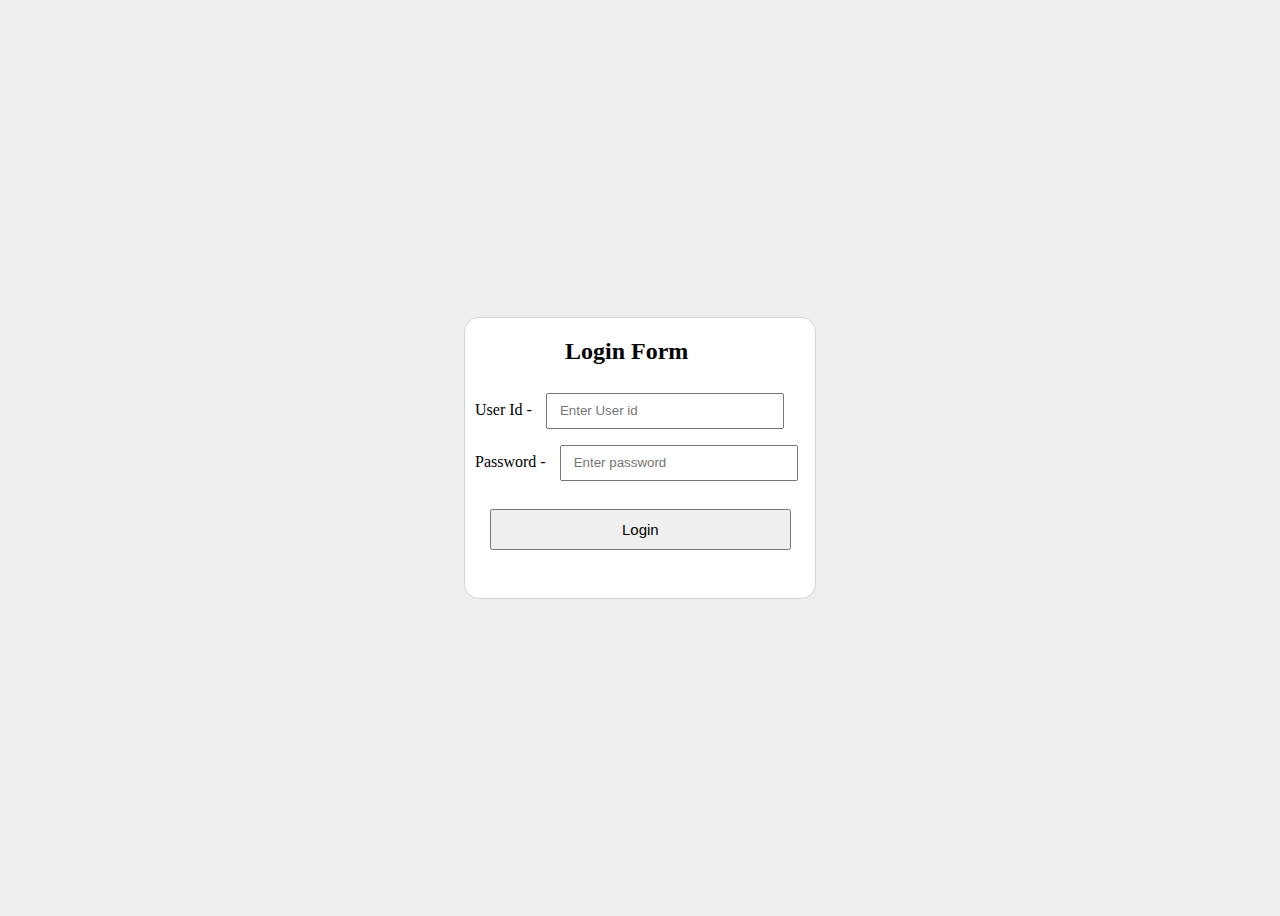
<file: templates/templates/login.html>
<!DOCTYPE html>
<html lang="en">
<head>
    <meta charset="UTF-8">
    <meta http-equiv="X-UA-Compatible" content="IE=edge">
    <meta name="viewport" content="width=device-width, initial-scale=1.0">
    <title>Login</title>
</head>
<style>
 body{
    background-color: #eee;
}
#preloader{
    background: #000 url(./circle-loader-gif-2.gif)no-repeat center center;
    background-size: 15%;
    height: 100vh;
    width: 100%;
    position: fixed;
    z-index: 100;
}
.login{
    height: 100vh;
    width: 100%;
    display: flex;
    justify-content: center;
    align-items: center;
}
.login_form{
    height: 280px;
    width: 350px;
    background-color: white;
    border-radius: 15px;
    border: 1px solid lightgray;
}
.login_form > h2{
    padding: 0 100px;
}

.name{
    margin: 30px 10px;
}
.input{
    height: 30px;
    width: 230px;
    text-indent: 10px;
    outline: none;
    margin:8px 0px;
}
.submit_btn{
    padding: 10px 130px;
    margin-left: 25px;
    margin-top: 20px;
    cursor: pointer;
    font-size: 15px;
}
.create_btn{
    padding: 10px 91px;
    margin-left: 25px;
    margin-top: 20px;  
    font-size: 15px;
    cursor: pointer;
}
.create_btn > a{
    text-decoration: none;
    color: black;
}
</style>
<body>
    <div id="preloader"></div>
    <div class="login">
        <div class="login_form">
         <h2>Login Form</h2>
           <form action="/predict" method="POST">
              <label class="name">User Id - </label>
              <input type="text" class="input" onchange="getName(this.value)" placeholder="Enter User id"/>

              <label class="name">Password - </label>
              <input type="password" name="Order_id" class="input" placeholder="Enter password" required/>
            
              <button type="submit" class="submit_btn">Login</button>
           </form>
        </div> 
     </div>
<script>
    let loader=document.getElementById("preloader");
    window.addEventListener('load',function () {
        loader.style.display="none";
    })
</script>
</body>
</html>
</file>
